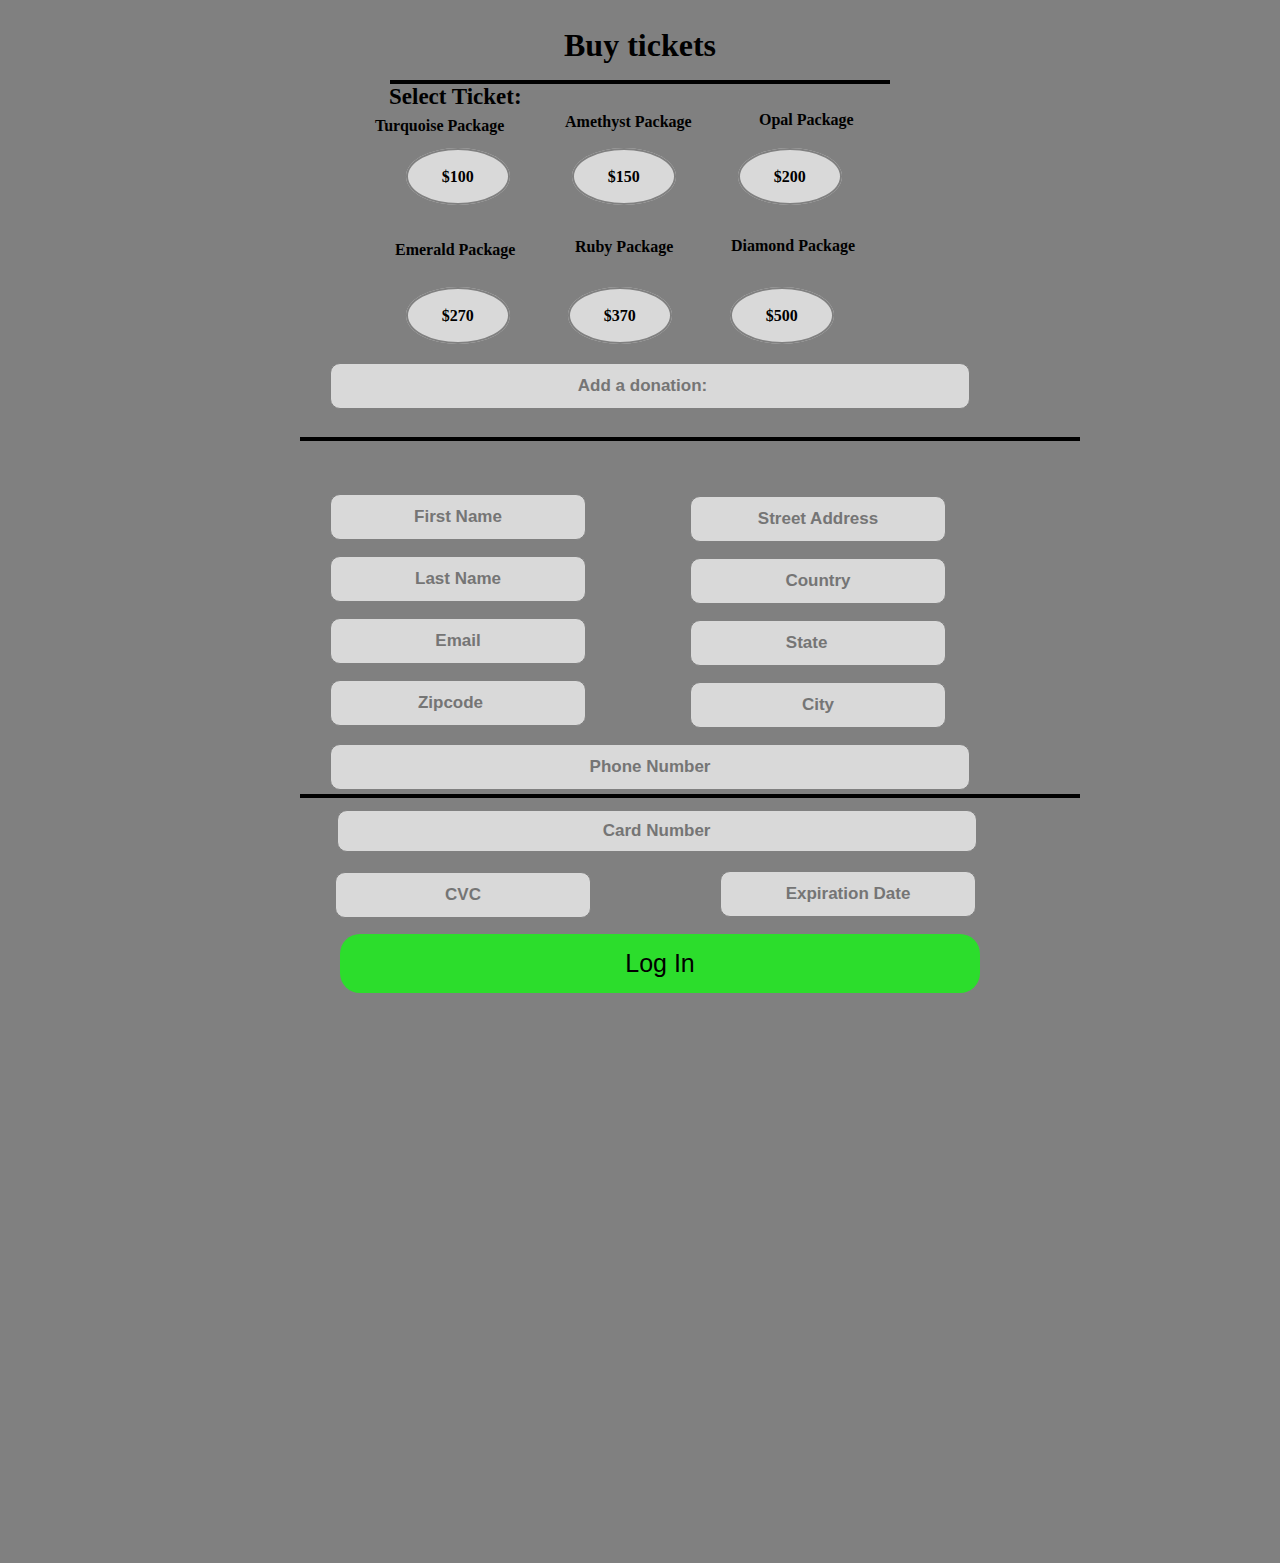
<file: donation.html>
<!DOCTYPE>   

<html>    
    <head>   
          <title>Donate</title>
          <meta charset="utf-8">
                <link href="donation.css" rel="stylesheet"/>      
     </head>  
     <body>  
        <h1> Buy tickets</h1>  
         <form>
        <hr class=testing>  
        <h3>Select Ticket:</h3>  
          <div class="container">  
        
         <div class="value"><span class="money"> $100</span></div>  
       
         <div class="value2"><span class="money"> $150</span></div>  
        
        <div class="value3"><span class="money"> $200</span></div>  
  </div>  
 
       
<div class="container2">  
     
              <div class="value4"><span class="money"> $270</span></div>  

              <div class="value5"><span class="money"> $370</span></div>  
   
              <div class="value4"><span class="money"> $500</span></div> 
</div>  
<p class="P1" id="paragraph1">Turquoise Package</p>  
    <p class="P2" id="paragraph2"> Amethyst Package</p>  
       <p class="P3" id="paragraph3"> Opal Package</p>  
        <p class="P4" id="paragraph4"> Emerald Package</p>  
         <p class="P5" id="paragraph5"> Ruby Package</p>  
         <p class="P6" id="paragraph6"> Diamond Package</p>  
<div class="input"> 
        <input type="number" name="" id="input5" placeholder="Add a donation:"> 
        </div> 
          <hr class="testrun"> 
        <div class="input2"> 
        <input type="text" name="" id="input2" placeholder="First Name" required> 
            <br> 
          <input type="text" name="" id="input2" placeholder="Last Name"required> 
            <br> 
          <input type="email" name="" id="input2" placeholder="Email" pattern="(?=.*\d)(?=.*[a-z])(?=.*[A-Z]).{8,}" required> 
            <br> 
          <input type="number" name="" id="input2" placeholder="Zipcode"required maxlength="5"> 
        </div> 
         <hr class="testrun2"> 
        <div class="input3"> 
        <input type="text" name="" id="input3" placeholder="Street Address"required> 
            <br> 
          <input type="text" name="" id="input3" placeholder="Country"required> 
            <br> 
          <input type="text" name="" id="input3" list=countries  placeholder="State"required> 
            <datalist id="countries">
                <option value="Pennsylvania"></option> 
				  <option value="New York"></option> 
				    <option value="New Jersey"></option> 
					  <option value="New Hampshire"></option> 
					    <option value="Deleware"></option> 
						  <option value="Maine"></option> 
						    <option value="Massachusetts"></option> 
							  <option value="Vermont"></option> 
							  
            </datalist> 
            <br> 
          <input type="text" name="" id="input3" placeholder="City"required> 
                  </div> 
        <div class="input4"> 
            <input type="tel" name="" id="input4" placeholder="Phone Number"required maxlength="14">      
  </div>
            <label class="label"></label> 
          <input type="text" class="input" name="card_number" id="input7" placeholder="Card Number"required data-mask="0000 0000 0000 0000" maxlength="16">
            <div class="card-item"> 
                <label class="label"></label> 
                <input type="text" class="input" name="exiration_date" id="input8" placeholder="Expiration Date"required maxlength="4"> 
                </div> 
                <label class="label"></label> 
                    <input type="text" class="input" name="cvc" id="input9" placeholder="CVC" required maxlength="3"> 
<button type="submit" class="button"> Log In</button>
             </form>
       </body>
</file>
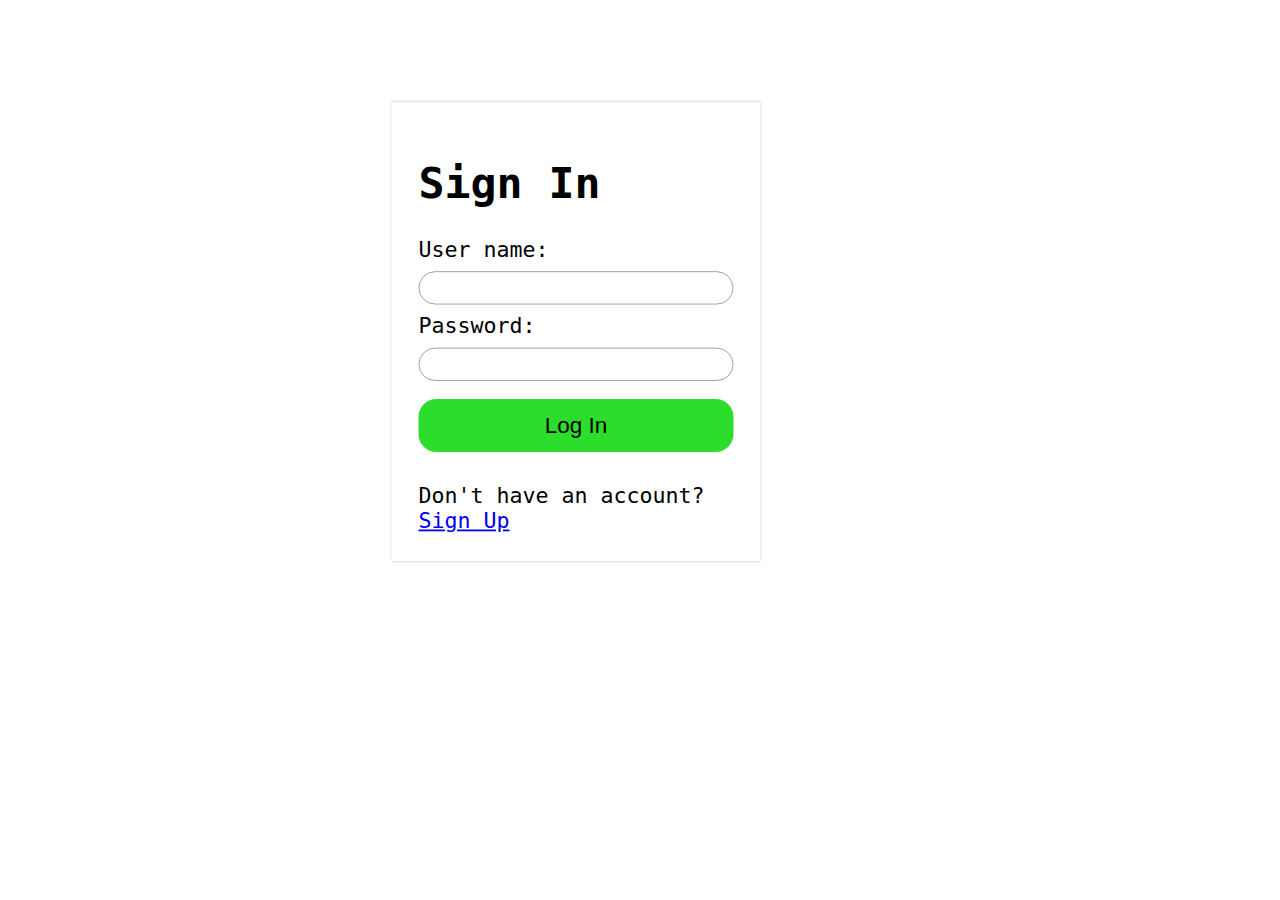
<file: Signin.html>
<!DOCTYPE> 

<html> 

    <head> 
  <title>Sign in</title>
          <link href="Signin.css" rel="stylesheet"/> 
        <body>
        <div class="signup"> <h1> Sign In  </h1>
<form>
        <label for="fname">User name:</label><br>
  <input type="text" class="wordbox" name="fname"required ><br>
  <label for="lname">Password:</label><br>
  <input type="text" class="wordbox" name="lname"required>
<button type="submit" class="button"> Log In</button>
 
        <p> Don't have an account? <a href="signup.html">Sign Up</a> </p>
    </form> 
  </div>          
                
</body>
        
    </head>
</file>
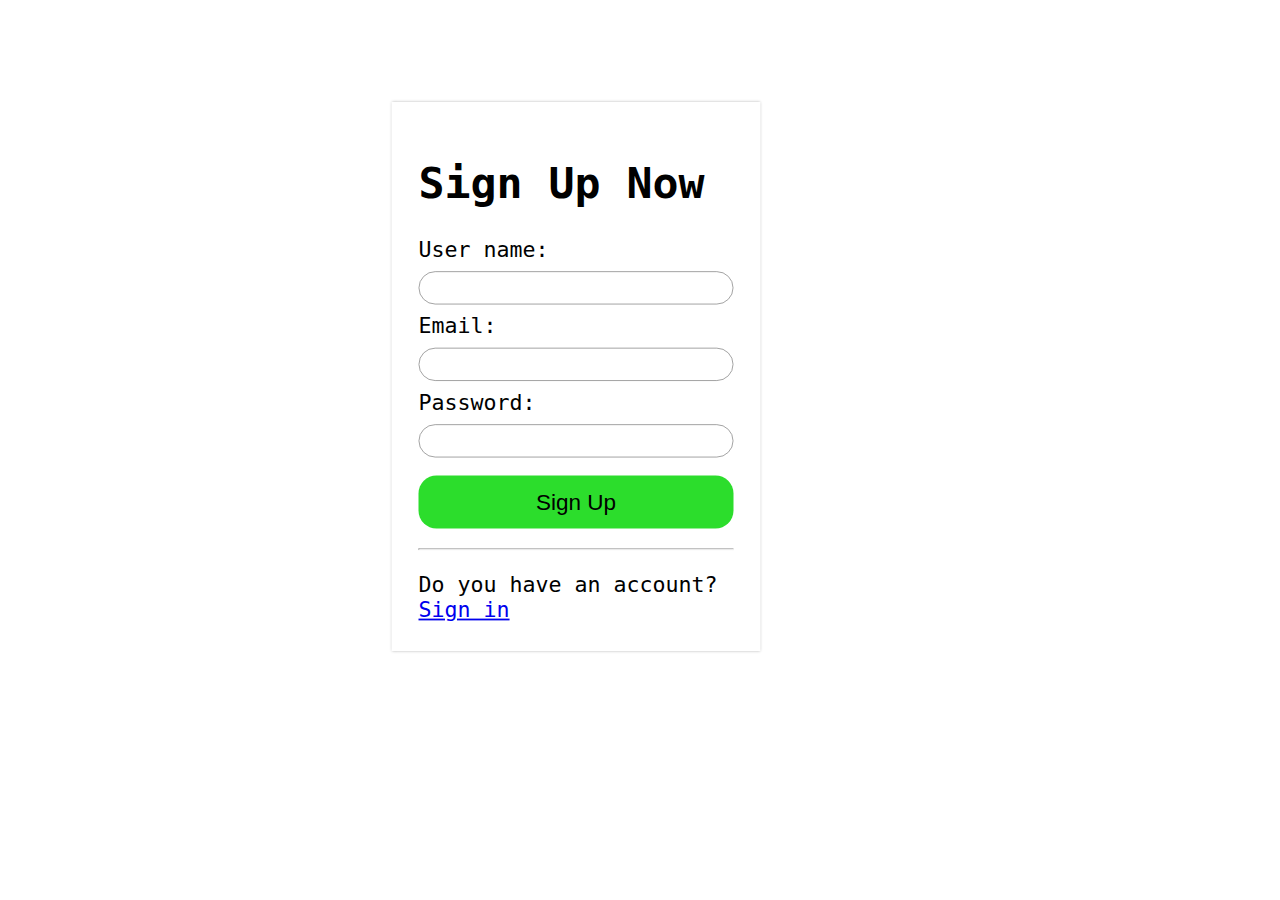
<file: signup.html>
<!DOCTYPE>   
<html>   
    <head>   
        <title>Sign up</title>
          <link href="signup.css" rel="stylesheet"/>   
        <body>  
        <div class="Signup"> <h1> Sign Up Now  </h1>  
<form>  
        <label for="fname">User name:</label><br>  
  <input type="text" class="wordbox" name="fname"required ><br>  
    <label for="lname">Email:</label><br>  
     <input type="email" id="email" name="email"class="wordbox" pattern="[a-z0-9._%+\-]+@[a-z0-9.\-]+\.[a-z]{2,}$"required ><br> 
  <label for="lname">Password:</label><br>  
   <input type="password" id="pwd" name="pwd" class="wordbox" pattern="(?=.*\d)(?=.*[a-z])(?=.*[A-Z]).{8,}" title="Must contain at least one number and one uppercase and lowercase letter, and at least 8 or more characters"><br>  
<button type="submit" class="button"> Sign Up</button>  
<hr>      
    <p> Do you have an account? <a href="Signin.html">Sign in</a> </p>  
    </form>  
  </div>            
</body> 
    </head>
</file>
<file: donation.css>
*{  
    box-sizing: border-box;  
    margin: 0;  
    padding 0;  
    
}  

body{  
    font-family: cursive;  
    background-color: gray;  
}  

h1 { 
     line-height: 90px; 
    margin:0;   
    padding:0;   
    text-align: center;   
}  

hr.testing{  
    border-width: medium;     
    margin: -10px 390px;  
  border: 2px solid black;  
}  

h3{ 
    text-align: left;  
    font-size: 23px;  
    transform: translate(389px, 10px);  
}  

.container {  
padding: 2%;  
    margin-top 5%;  
    margin-left: 30%;  
    margin-right: 30%;  
    margin-right: 30%;  
    margin-bottom: 15%; 
    border-radius 12px;  
    grid-gap: 15px;  
    display: flex;  
        width: 300px;     
} 

.container2 {  
padding: 2%;  
    margin-top 5%;  
    margin-left: 30%;  
    margin-right: 30%;  
    margin-right: 30%;  
    margin-bottom: 15%;  
    border-radius 12px;  
    grid-gap: 15px;  
    display: flex;  
        width: 400px;      
}  

.value {  
    width: 100%; 
    margin-top: 17%;    
    margin-left: -4px;  
    text-align: center;  
     margin-right: 115px;   
}  

.value2{  
       width: 100%;  
    margin-top: 17%;    
    text-align: center;  
     margin-right: 115px;   
} 

.value3{  
    height: 100%;  
      width: 100%;  
    margin-top: 17%;    
    text-align: center; 
     margin-right: 115px;   
}  

.value4 {  
        width: 100%;  
    margin-top: -35%;    
    margin-left: -4px;  
    text-align: center;  
     margin-right: 115px;   
}  

.value5{  
         width: 100%;  
    margin-top: -35%;    
    margin-left: -4px;  
    text-align: center;  
     margin-right: 115px;   
}  

.value6{  
   width: 100%;  
    margin-top: 2%;    
    margin-left: -4px;  
    text-align: center;  
     margin-right: 115px;   
}  

.money{ 
    border: 2px solid gray; 
   border-bottom-left-radius: 100% 100%;   
  border-bottom-right-radius: 100% 100%;  
  border-top-left-radius: 100% 100%;   
  border-top-right-radius: 100% 100%;   
    font-weight: 600; 
    padding-left: 95%;  
    padding-top: 50%;  
        padding-right: 95%;  
    padding-bottom: 50%; 
    cursor: pointer;  
background: #D9D9D9;  
}  

.money:hover{  
    color: white;  
  background-color: #676767;  
} 

.money:active{
    background-color: firebrick;
}

#Paragraph1{  
    text-align: left;  
     transform: translate(375px, -530px);  
     font-weight: 600;  
}  

#Paragraph2{  
    text-align: middle;  
     transform: translate(565px, -552px);  
     font-weight: 600; 
} 

#Paragraph3{  
    text-align: left;  
     transform: translate(759px, -572px);  
     font-weight: 600;  
}  

#Paragraph4{  
    text-align: left;  
         transform: translate(395px, -460px);  
     font-weight: 600;  
}  

#Paragraph5{  
     text-align: middle;  
     transform: translate(575px, -481px);  
     font-weight: 600;  
}  

#Paragraph6{ 
    text-align: left;  
     transform: translate(731px, -500px);  
     font-weight: 600; 
}  

#input5 { 
    text-align: center; 
      width: 50%; 
  padding: 12px 20px;
  margin: 8px 0; 
  border: 1px solid gray; 
  border-radius: 10px; 
  box-sizing: border-box; 
    transform: translate(330px, -400px);   
    background-color: #D9D9D9;
    font-size: 17px; 
      font-weight: bold;  
   color: black; 
} 

  

#input2{ 
    text-align: center; 
       width: 20%; 
  padding: 12px 20px; 
  margin: 8px 0; 
  border: 1px solid gray; 
  border-radius: 10px; 
  box-sizing: border-box; 
    transform: translate(330px, -330px);   
    background-color: #D9D9D9; 
    font-size: 17px; 
      font-weight: bold;  
   color: black; 
} 

hr.testrun { 
    border-width: medium;    
    margin: 45px 250px;  
  border: 2px solid black;  
     transform: translate(50px, -330px);  
  margin-top: -50px; 
} 

  

  

hr.testrun2{ 
      border-width: medium;     
position: relative; 
    margin: 50px 250px;  
  border: 2px solid black;  
     transform: translate(50px, -330px); 
    margin-top: 60px; 
    margin-bottom: -80px; 
} 

#input3{ 
       text-align: center; 
       width: 20%; 
  padding: 12px 20px; 
  margin: 8px 0; 
  border: 1px solid gray; 
  border-radius: 10px; 
  box-sizing: border-box; 
    transform: translate(690px, -560px);   
    background-color: #D9D9D9; 
    font-size: 17px; 
      font-weight: bold;  
   color: black;
} 

#input4 { 
        text-align: center; 
       width: 50%; 
  padding: 12px 20px; 
  margin: 8px 0; 
  border: 1px solid gray; 
  border-radius: 10px; 
  box-sizing: border-box; 
    transform: translate(330px, -560px);   
    background-color: #D9D9D9; 
    font-size: 17px; 
      font-weight: bold;  
   color: black; 
} 

button {
    width: 50%;
    padding:15px;
    font-size:25px;
    margin: 10px 0;
    border: none;
    outline: none;
    cursor: pointer;
    border-radius: 20px;
   background-color: #2CDD2C;
      font-weight: 200;
      transform: translate(80px, -560px);   
}
 
#input7{
     text-align: center; 
       width: 50%; 
  padding: 10px 20px; 
  margin: 12px 0; 
  border: 1px solid gray; 
  border-radius: 10px; 
  box-sizing: border-box; 
    transform: translate(695px, -560px);   
    background-color: #D9D9D9; 
    font-size: 17px; 
      font-weight: bold;  
   color: black;
    margin-left: -28%;
}

#input8{
      text-align: center; 
       width: 20%; 
  padding: 12px 20px; 
  margin: 7px 0; 
  border: 1px solid gray; 
  border-radius: 10px; 
  box-sizing: border-box; 
    transform: translate(720px, -560px);   
    background-color: #D9D9D9; 
    font-size: 17px; 
      font-weight: bold;  
   color: black;
}
 
#input9{
      text-align: center; 
       width: 20%; 
  padding: 12px 20px; 
  margin: 7px 0; 
  border: 1px solid gray; 
  border-radius: 10px; 
  box-sizing: border-box; 
    transform: translate(335px, -632px);   
    background-color: #D9D9D9; 
    font-size: 17px; 
      font-weight: bold;  
   color: black;
}
</file>
<file: Signin.css>
body{ 
background-color: white;
margin: 0;
padding 0;
background-image: url(https://galacenter.com.vn/wp-content/uploads/2016/12/DV-SANH-TEIC-CUOI-SUMMER.jpg);
    background-size: cover;
}


.signup{
    height: 450px;
       width: 350px;
       display: grid;
           clear:right;
       font-size:24;
   box-shadow: 0 0 3px 0 rgba(0,0,0,0.3);
    padding: 30px;
    margin: 8% auto 0;
  background-size: cover;
    font-family: monospace;
    background: white;
}

button {
    width: 100%;
    padding:15px;
    font-size:25px;
    margin: 10px 0;
    border: none;
    outline: none;
    cursor: pointer;
    border-radius: 20px;
   background-color: #2CDD2C;
      font-weight: 200;
}

.wordbox{
   border-radius: 20px;
    padding: 10px;
    margin: 10px 0;
    width: 100%;
    border: 1px solid #999;
    outline: none; 
  
}

body {
   transform: scale(0.9);
   transform-origin: 0 0;
  
}

button:hover {
  opacity:1;
}
</file>
<file: signup.css>
body{ 
background-color: white;
margin: 0;
padding 0;
background-image: url(https://galacenter.com.vn/wp-content/uploads/2016/12/DV-SANH-TEIC-CUOI-SUMMER.jpg);
    background-size: cover;
}


.signup{
    height: 550px;
       width: 350px;
       display: grid;
           clear:right;
       font-size:24;
   box-shadow: 0 0 3px 0 rgba(0,0,0,0.3);
    padding: 30px;
    margin: 8% auto 0;
  background-size: cover;
    font-family: monospace;
    background: white;
}

button {
    width: 100%;
    padding:15px;
    font-size:25px;
    margin: 10px 0;
    border: none;
    outline: none;
    cursor: pointer;
    border-radius: 20px;
   background-color: #2CDD2C;
      font-weight: 200;
}

.wordbox{
   border-radius: 20px;
    padding: 10px;
    margin: 10px 0;
    width: 100%;
    border: 1px solid #999;
    outline: none; 
  
}

body {
   transform: scale(0.9);
   transform-origin: 0 0;
  
}

button:hover {
  opacity:1;
}
</file>
